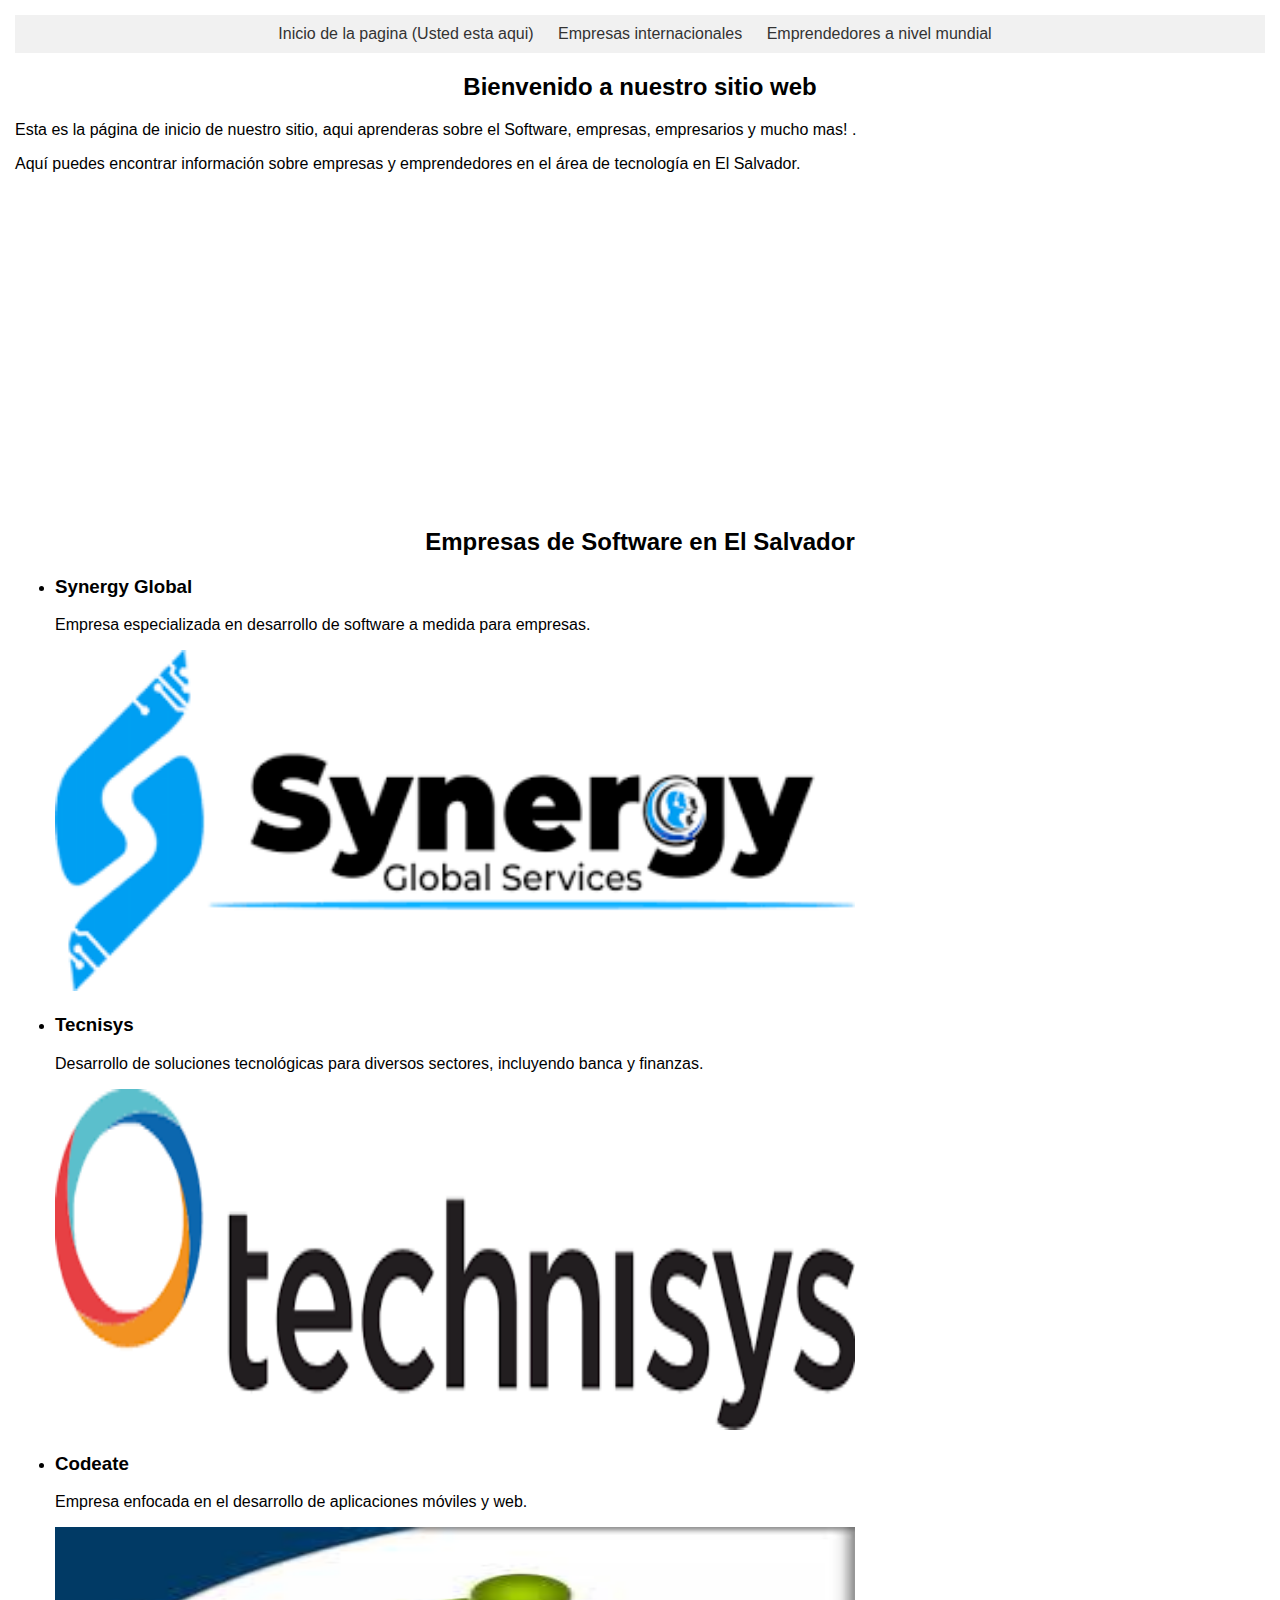
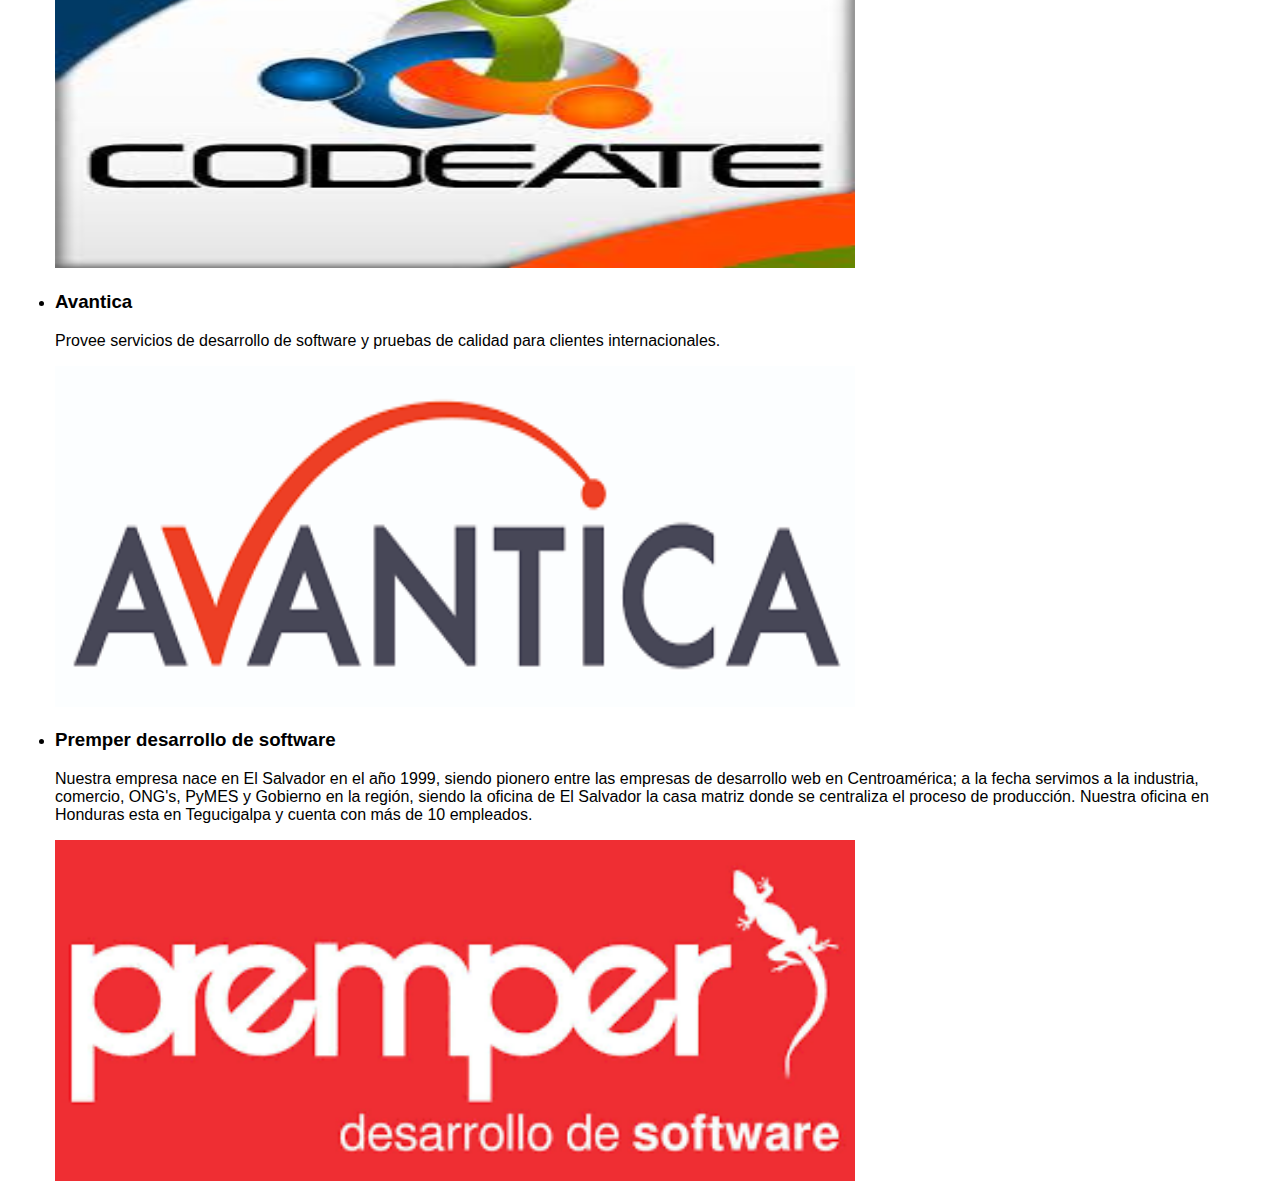
<file: index.html>
<!DOCTYPE html>
    <html>
    <head>
      <meta charset="UTF-8">
      <title>Empresas de Software en El Salvador</title>
      <link rel="stylesheet" href="CSS/CSS.css">
    </head>
    <body>
      <header>
        <nav>
          <center><ul>
           <li><a href="index.html">Inicio de la pagina (Usted esta aqui)</a></li>
            <li><a href="Pag/Empresas Internacionales.html">Empresas internacionales</a></li>
            <li><a href="Pag/10 Emprendedores a nivel mundial.html">Emprendedores a nivel mundial</a></li>
          </ul></center> 
        </nav>
      </header>
    
      <div id="inicio" class="contenido">
        <center><h2>Bienvenido a nuestro sitio web</h2></center>
        <p>Esta es la página de inicio de nuestro sitio, aqui aprenderas sobre el Software, empresas, empresarios y mucho mas! .</p>
        <p> Aquí puedes encontrar información sobre empresas y emprendedores en el área de tecnología en El Salvador.</p>
       <center><iframe width="560" height="315" src="https://www.youtube.com/embed/vB0BjbMM3k4?si=R7yMzUkKcFnxlADv&amp;start=1" 
        title="YouTube video player" frameborder="0" allow="accelerometer; autoplay; clipboard-write; encrypted-media; gyroscope; picture-in-picture; web-share" 
        allowfullscreen></iframe></center> 

      </div>
    
      <div id="empresas" class="contenido">
       <center> <h2>Empresas de Software en El Salvador</h2></center>
        <ul>
          <li>
            <h3>Synergy Global</h3>
            <p>Empresa especializada en desarrollo de software a medida para empresas.</p>
            <img
  src="[data-uri]"
  width="800"
  height="341" />
          </li>
          <li>
            <h3>Tecnisys</h3>
            <p>Desarrollo de soluciones tecnológicas para diversos sectores, incluyendo banca y finanzas.</p>
            <img
            src="[data-uri]"
            width="800"
            height="341" />
          </li>
          <li>
            <h3>Codeate</h3>
            <p>Empresa enfocada en el desarrollo de aplicaciones móviles y web.</p>
            <img
            src="[data-uri]"
            width="800"
            height="341" />
          </li>
          <li>
            <h3>Avantica</h3>
            <p>Provee servicios de desarrollo de software y pruebas de calidad para clientes internacionales.</p>
            <img
            src="[data-uri]"
            width="800"
            height="341" />
          </li>
          <li>
            <h3>Premper desarrollo de software</h3>
            <p>Nuestra empresa nace en El Salvador en el año 1999, 
              siendo pionero entre las empresas de desarrollo web en Centroamérica; a la fecha servimos a la industria, comercio, ONG's, PyMES y Gobierno en la región, 
              siendo la oficina de El Salvador la casa matriz donde se centraliza el proceso de producción. Nuestra oficina en Honduras esta en Tegucigalpa y cuenta con más de 10 empleados.</p>
              <img
              src="[data-uri]"
              width="800"
              height="341" />
          </li>
</body>
</html>
</file>
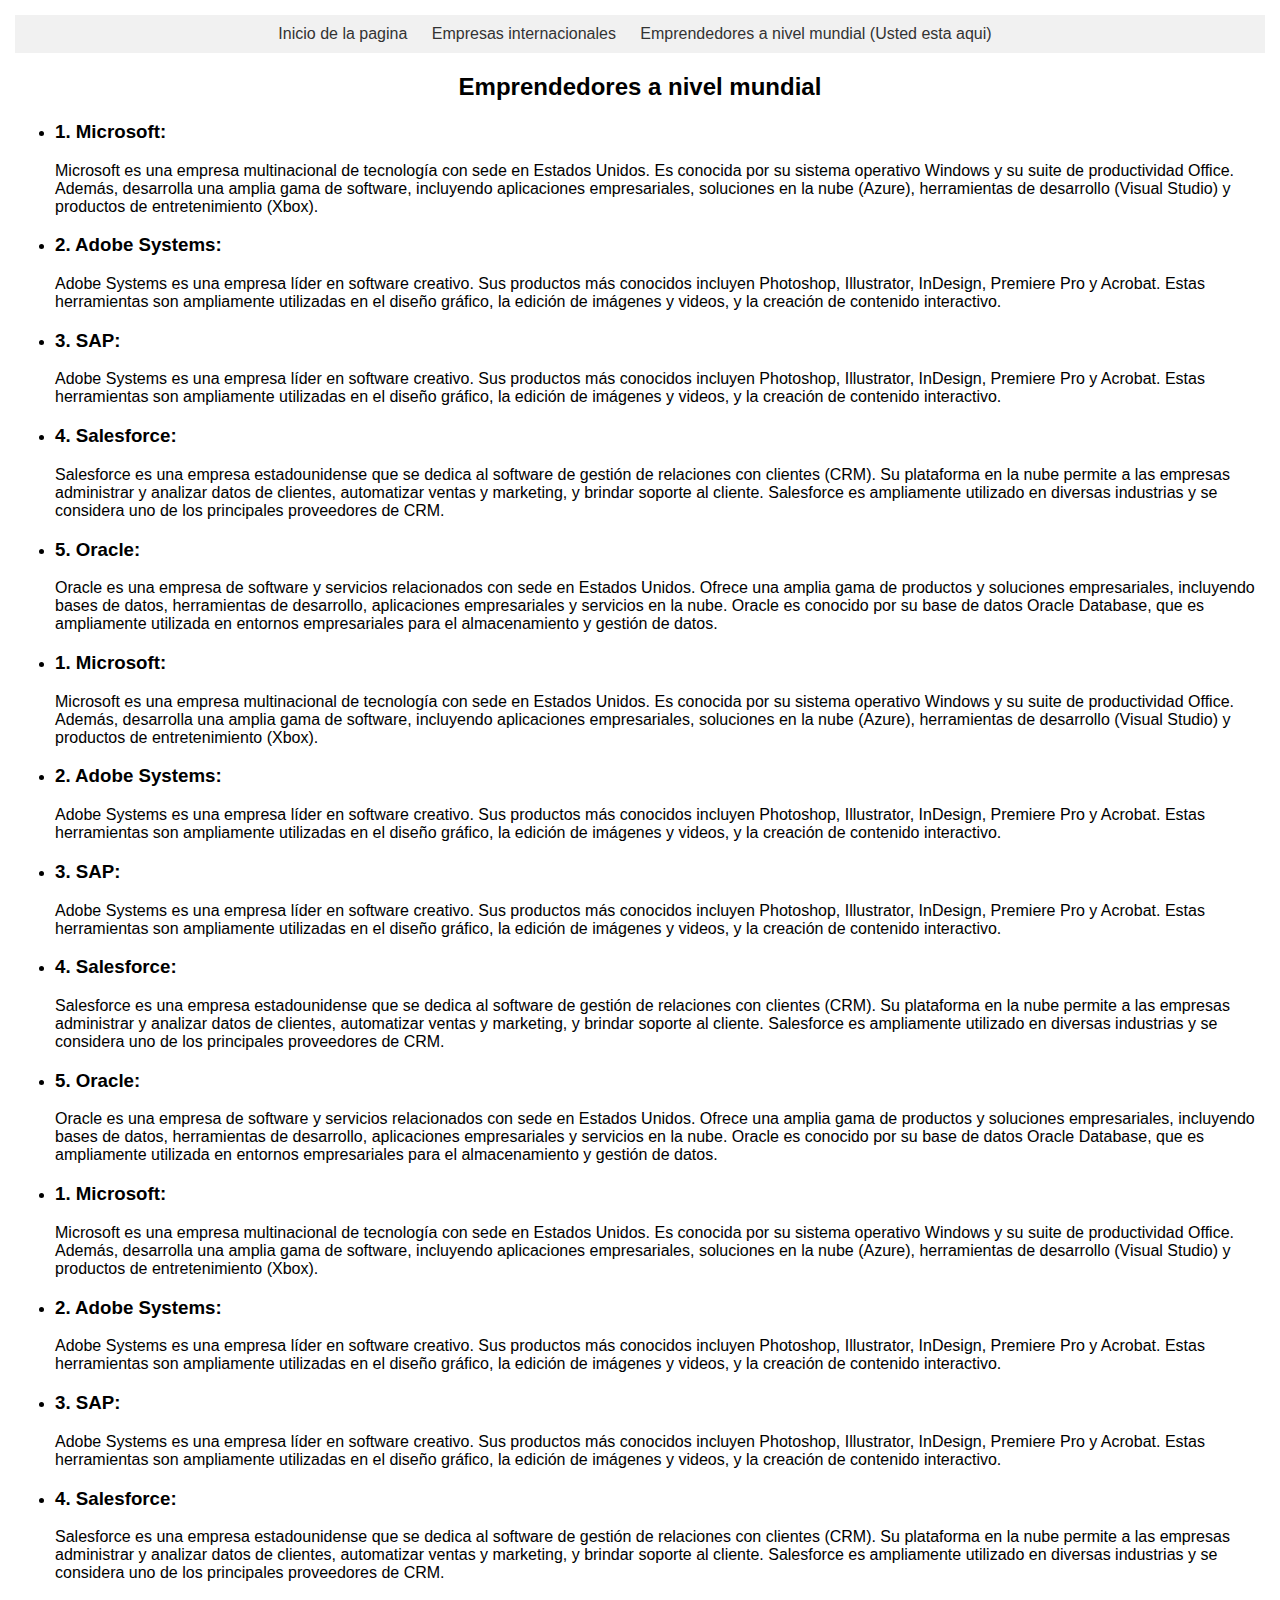
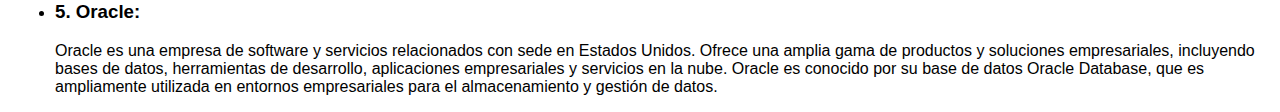
<file: Pag/10 Emprendedores a nivel mundial.html>
<!DOCTYPE html>
<html lang="en">
<head>
    <meta charset="UTF-8">
    <meta name="viewport" content="width=device-width, initial-scale=1.0">
    <title>Empresas internacionales</title>
    <link rel="stylesheet" href="../CSS/CSS.css">
</head>
<body>
    <header>
        <nav>
          <center><ul>
           <li><a href="../index.html">Inicio de la pagina</a></li>
            <li><a href="Empresas Internacionales.html">Empresas internacionales</a></li>
            <li><a href="10 Emprendedores a nivel mundial.html">Emprendedores a nivel mundial (Usted esta aqui)</a></li>
          </ul></center> 
        </nav>
      </header>
    
      <div id="empresas" class="contenido">
       <center> <h2>Emprendedores a nivel mundial</h2></center>
          <ul>
            <li>
              <h3>1. Microsoft:</h3>
              <p> Microsoft es una empresa multinacional de tecnología con sede en Estados Unidos. Es conocida por su sistema operativo Windows y su suite de productividad Office. 
                  Además, desarrolla una amplia gama de software,
                   incluyendo aplicaciones empresariales, soluciones en la nube (Azure), herramientas de desarrollo (Visual Studio) y productos de entretenimiento (Xbox).</p>
            </li>
            <li>
              <h3>2. Adobe Systems:</h3>
              <p>  Adobe Systems es una empresa líder en software creativo. Sus productos más conocidos incluyen Photoshop, Illustrator, InDesign, Premiere Pro y Acrobat. 
                  Estas herramientas son ampliamente utilizadas en el diseño gráfico, la edición de imágenes y videos, y la creación de contenido interactivo.</p>
            </li>
            <li>
              <h3>3. SAP:</h3>
              <p>  Adobe Systems es una empresa líder en software creativo. Sus productos más conocidos incluyen Photoshop, Illustrator, InDesign, Premiere Pro y Acrobat. 
                  Estas herramientas son ampliamente utilizadas en el diseño gráfico, la edición de imágenes y videos, y la creación de contenido interactivo.</p>
            </li>
            <li>
              <h3>4. Salesforce:</h3>
              <p>Salesforce es una empresa estadounidense que se dedica al software de gestión de relaciones con clientes (CRM). Su plataforma en la nube permite a las empresas administrar
                   y analizar datos de clientes, automatizar ventas y marketing, y brindar soporte al cliente.
                   Salesforce es ampliamente utilizado en diversas industrias y se considera uno de los principales proveedores de CRM.</p>
            </li>
            <li>
              <h3>5. Oracle:</h3>
              <p>   Oracle es una empresa de software y servicios relacionados con sede en Estados Unidos. Ofrece una amplia gama de productos y soluciones empresariales,
                   incluyendo bases de datos, herramientas de desarrollo, aplicaciones empresariales y servicios en la nube. 
                  Oracle es conocido por su base de datos Oracle Database, que es ampliamente utilizada en entornos empresariales para el almacenamiento y gestión de datos.</p>
            </li>
  

           
            <li>
              <h3>1. Microsoft:</h3>
              <p> Microsoft es una empresa multinacional de tecnología con sede en Estados Unidos. Es conocida por su sistema operativo Windows y su suite de productividad Office. 
                  Además, desarrolla una amplia gama de software,
                   incluyendo aplicaciones empresariales, soluciones en la nube (Azure), herramientas de desarrollo (Visual Studio) y productos de entretenimiento (Xbox).</p>
            </li>
            <li>
              <h3>2. Adobe Systems:</h3>
              <p>  Adobe Systems es una empresa líder en software creativo. Sus productos más conocidos incluyen Photoshop, Illustrator, InDesign, Premiere Pro y Acrobat. 
                  Estas herramientas son ampliamente utilizadas en el diseño gráfico, la edición de imágenes y videos, y la creación de contenido interactivo.</p>
            </li>
            <li>
              <h3>3. SAP:</h3>
              <p>  Adobe Systems es una empresa líder en software creativo. Sus productos más conocidos incluyen Photoshop, Illustrator, InDesign, Premiere Pro y Acrobat. 
                  Estas herramientas son ampliamente utilizadas en el diseño gráfico, la edición de imágenes y videos, y la creación de contenido interactivo.</p>
            </li>
            <li>
              <h3>4. Salesforce:</h3>
              <p>Salesforce es una empresa estadounidense que se dedica al software de gestión de relaciones con clientes (CRM). Su plataforma en la nube permite a las empresas administrar
                   y analizar datos de clientes, automatizar ventas y marketing, y brindar soporte al cliente.
                   Salesforce es ampliamente utilizado en diversas industrias y se considera uno de los principales proveedores de CRM.</p>
            </li>
            <li>
              <h3>5. Oracle:</h3>
              <p>   Oracle es una empresa de software y servicios relacionados con sede en Estados Unidos. Ofrece una amplia gama de productos y soluciones empresariales,
                   incluyendo bases de datos, herramientas de desarrollo, aplicaciones empresariales y servicios en la nube. 
                  Oracle es conocido por su base de datos Oracle Database, que es ampliamente utilizada en entornos empresariales para el almacenamiento y gestión de datos.</p>
            </li>
  
                <li>
                  <h3>1. Microsoft:</h3>
                  <p> Microsoft es una empresa multinacional de tecnología con sede en Estados Unidos. Es conocida por su sistema operativo Windows y su suite de productividad Office. 
                      Además, desarrolla una amplia gama de software,
                       incluyendo aplicaciones empresariales, soluciones en la nube (Azure), herramientas de desarrollo (Visual Studio) y productos de entretenimiento (Xbox).</p>
                </li>
                <li>
                  <h3>2. Adobe Systems:</h3>
                  <p>  Adobe Systems es una empresa líder en software creativo. Sus productos más conocidos incluyen Photoshop, Illustrator, InDesign, Premiere Pro y Acrobat. 
                      Estas herramientas son ampliamente utilizadas en el diseño gráfico, la edición de imágenes y videos, y la creación de contenido interactivo.</p>
                </li>
                <li>
                  <h3>3. SAP:</h3>
                  <p>  Adobe Systems es una empresa líder en software creativo. Sus productos más conocidos incluyen Photoshop, Illustrator, InDesign, Premiere Pro y Acrobat. 
                      Estas herramientas son ampliamente utilizadas en el diseño gráfico, la edición de imágenes y videos, y la creación de contenido interactivo.</p>
                </li>
                <li>
                  <h3>4. Salesforce:</h3>
                  <p>Salesforce es una empresa estadounidense que se dedica al software de gestión de relaciones con clientes (CRM). Su plataforma en la nube permite a las empresas administrar
                       y analizar datos de clientes, automatizar ventas y marketing, y brindar soporte al cliente.
                       Salesforce es ampliamente utilizado en diversas industrias y se considera uno de los principales proveedores de CRM.</p>
                </li>
                <li>
                  <h3>5. Oracle:</h3>
                  <p>   Oracle es una empresa de software y servicios relacionados con sede en Estados Unidos. Ofrece una amplia gama de productos y soluciones empresariales,
                       incluyendo bases de datos, herramientas de desarrollo, aplicaciones empresariales y servicios en la nube. 
                      Oracle es conocido por su base de datos Oracle Database, que es ampliamente utilizada en entornos empresariales para el almacenamiento y gestión de datos.</p>
                </li>
      

</body>
</html>
</file>
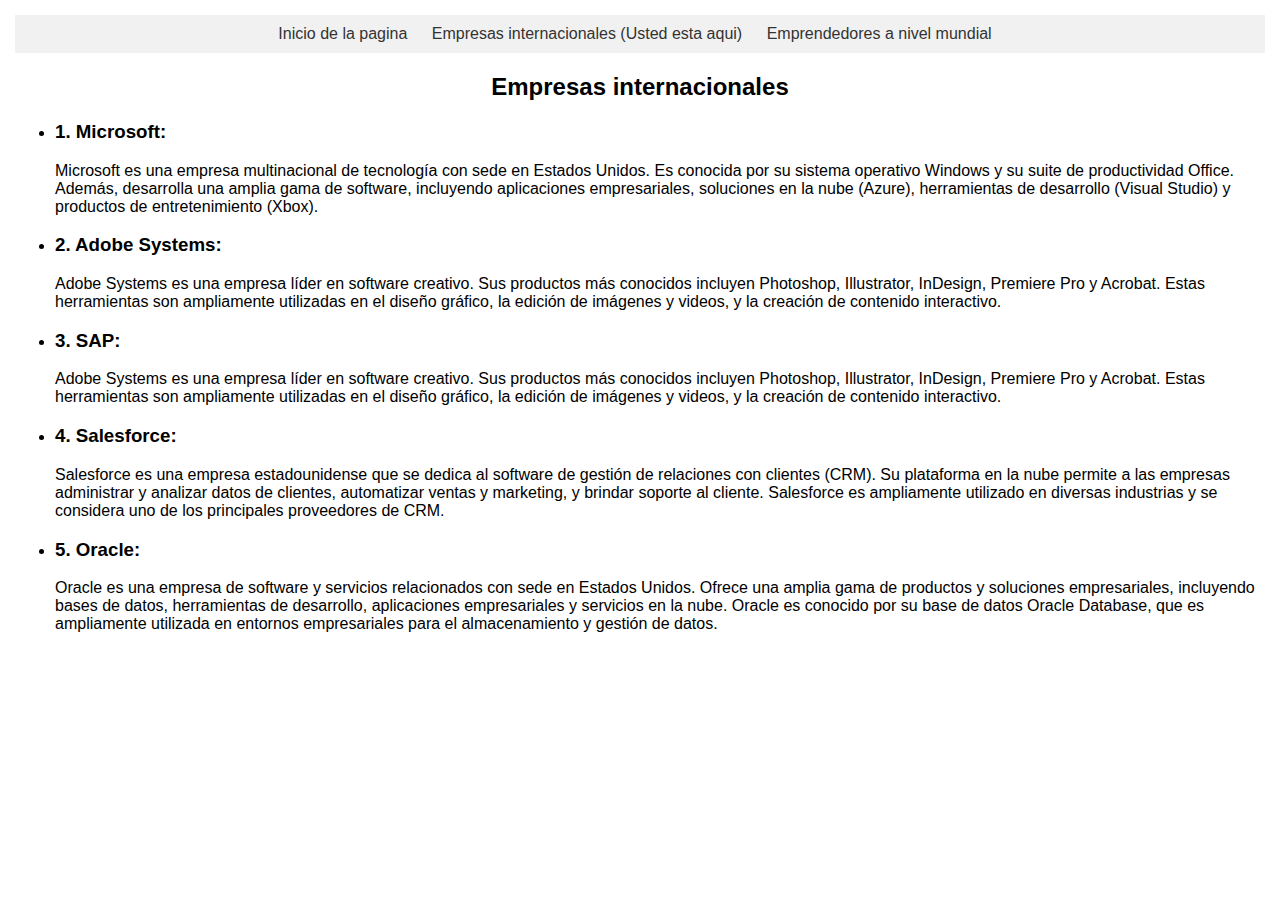
<file: Pag/Empresas Internacionales.html>
<!DOCTYPE html>
<html lang="en">
<head>
    <meta charset="UTF-8">
    <meta name="viewport" content="width=device-width, initial-scale=1.0">
    <title>Empresas internacionales</title>
    <link rel="stylesheet" href="../CSS/CSS.css">
</head>
<body>
    <header>
        <nav>
          <center><ul>
           <li><a href="../index.html">Inicio de la pagina</a></li>
            <li><a href="Empresas Internacionales.html">Empresas internacionales (Usted esta aqui)</a></li>
            <li><a href="10 Emprendedores a nivel mundial.html">Emprendedores a nivel mundial</a></li>
          </ul></center> 
        </nav>
      </header>
    
      <div id="empresas" class="contenido">
       <center> <h2>Empresas internacionales</h2></center>
        <ul>
          <li>
            <h3>1. Microsoft:</h3>
            <p> Microsoft es una empresa multinacional de tecnología con sede en Estados Unidos. Es conocida por su sistema operativo Windows y su suite de productividad Office. 
                Además, desarrolla una amplia gama de software,
                 incluyendo aplicaciones empresariales, soluciones en la nube (Azure), herramientas de desarrollo (Visual Studio) y productos de entretenimiento (Xbox).</p>
          </li>
          <li>
            <h3>2. Adobe Systems:</h3>
            <p>  Adobe Systems es una empresa líder en software creativo. Sus productos más conocidos incluyen Photoshop, Illustrator, InDesign, Premiere Pro y Acrobat. 
                Estas herramientas son ampliamente utilizadas en el diseño gráfico, la edición de imágenes y videos, y la creación de contenido interactivo.</p>
          </li>
          <li>
            <h3>3. SAP:</h3>
            <p>  Adobe Systems es una empresa líder en software creativo. Sus productos más conocidos incluyen Photoshop, Illustrator, InDesign, Premiere Pro y Acrobat. 
                Estas herramientas son ampliamente utilizadas en el diseño gráfico, la edición de imágenes y videos, y la creación de contenido interactivo.</p>
          </li>
          <li>
            <h3>4. Salesforce:</h3>
            <p>Salesforce es una empresa estadounidense que se dedica al software de gestión de relaciones con clientes (CRM). Su plataforma en la nube permite a las empresas administrar
                 y analizar datos de clientes, automatizar ventas y marketing, y brindar soporte al cliente.
                 Salesforce es ampliamente utilizado en diversas industrias y se considera uno de los principales proveedores de CRM.</p>
          </li>
          <li>
            <h3>5. Oracle:</h3>
            <p>   Oracle es una empresa de software y servicios relacionados con sede en Estados Unidos. Ofrece una amplia gama de productos y soluciones empresariales,
                 incluyendo bases de datos, herramientas de desarrollo, aplicaciones empresariales y servicios en la nube. 
                Oracle es conocido por su base de datos Oracle Database, que es ampliamente utilizada en entornos empresariales para el almacenamiento y gestión de datos.</p>
          </li>


</body>
</html>
</file>
<file: CSS/CSS.css>
body {
    font-family: Arial, sans-serif;
    margin: 15px;
    padding: 10;
  }


  
  header {
    background-color: #f1f1f1;
    padding: 10px;
  }
  
  nav ul {
    list-style-type: none;
    margin: 0;
    padding: 0;
  }
  
  nav ul li {
    display: inline-block;
    margin-right: 10px;
  }
  
  nav ul li a {
    text-decoration: none;
    color: #333;
    padding: 5px;
  }
  
 
  
  footer {
    background-color: #f1f1f1;
    padding: 10px;
    text-align: center;
  }
</file>
